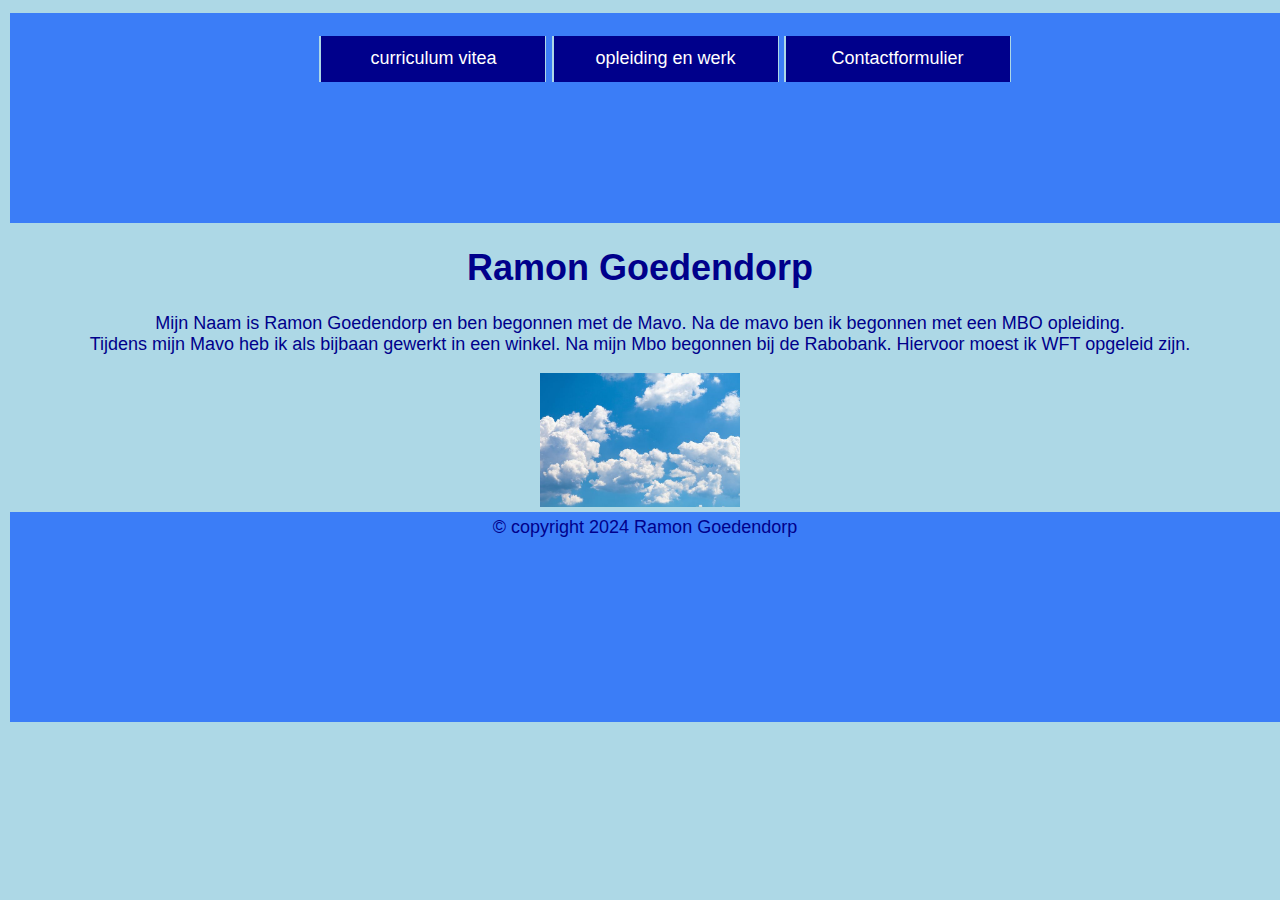
<file: index.html>
<!DOCTYPE html>
<html>
    <head>
        <title>curriculum vitae</title>
        <link rel="stylesheet" type="text/css" href="css/style.css"/>
    </head>
    <body>
        <header>
            <ul>
                <li><a href="index.html">curriculum vitea</a></li>
                <li><a href="mijncv.html">opleiding en werk</a></li>
                <li><a href="contact.html">Contactformulier</a></li>
            </ul>
        </header>
        <h1>Ramon Goedendorp</h1>
        <p>Mijn Naam is Ramon Goedendorp en ben begonnen met de Mavo. Na de mavo ben ik begonnen met een MBO opleiding.<br> 
            Tijdens mijn Mavo heb ik als bijbaan gewerkt in een winkel. Na mijn Mbo begonnen bij de Rabobank. Hiervoor moest ik WFT opgeleid zijn.
        </p>
        <img src="img/Wolken.jpg" alt="Wolken" style="width: 200px;">
        <footer>
            &copy; copyright 2024 Ramon Goedendorp
        </footer>
    </body>
</html>
</file>
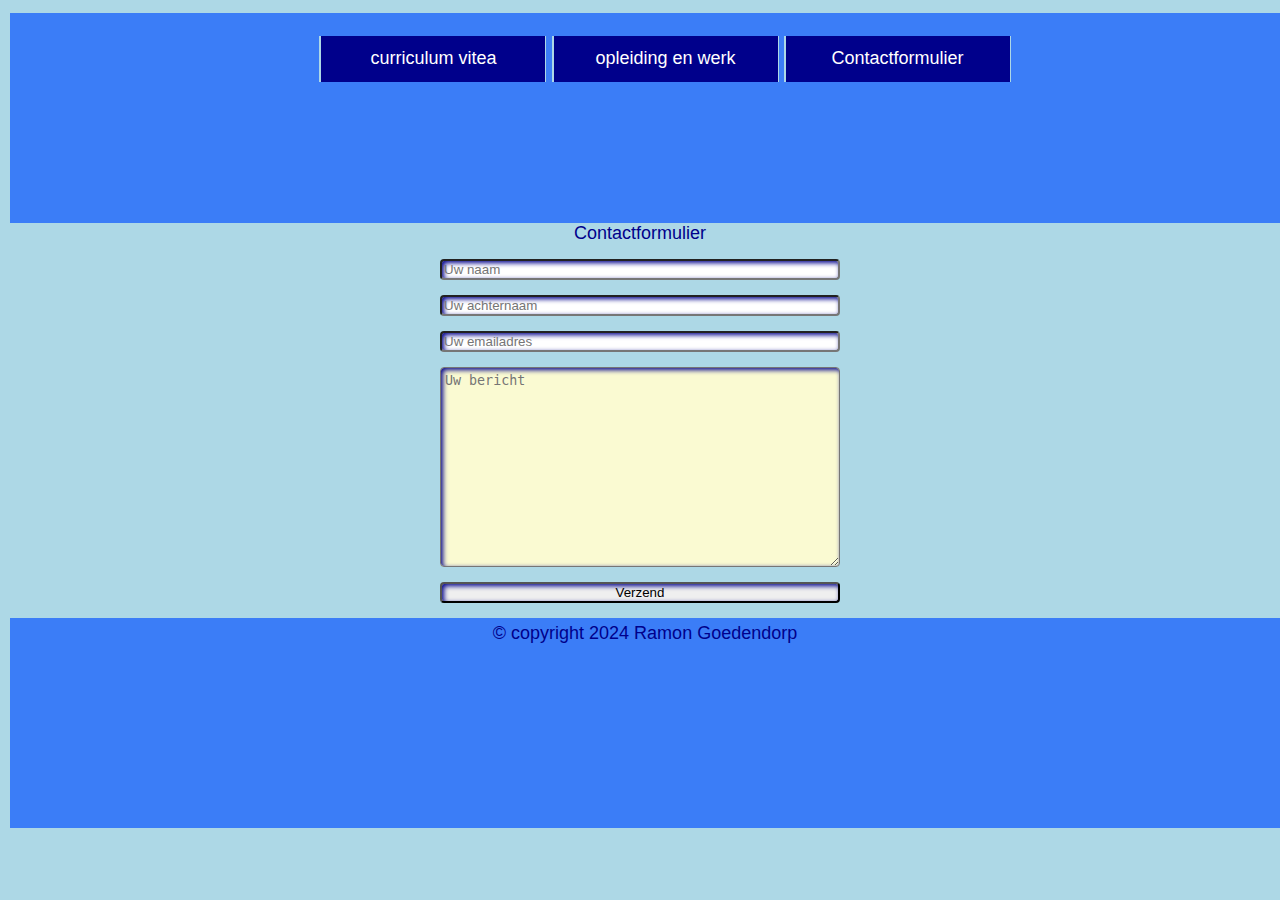
<file: contact.html>
<!DOCTYPE html>
<html>
    <head>
        <title>Contactformulier</title>
        <link rel="stylesheet" type="text/css" href="css/style.css"/>
    </head>
    <body>
        <header>
            <ul>
                <li><a href="index.html">curriculum vitea</a></li>
                <li><a href="mijncv.html">opleiding en werk</a></li>
                <li><a href="contact.html">Contactformulier</a></li>
            </ul>
        </header>
        <form>
            Contactformulier
            <input type="text" placeholder="Uw naam"/>
            <input type="text" placeholder="Uw achternaam"/>
            <input type="text" placeholder="Uw emailadres"/>
            <textarea placeholder="Uw bericht"></textarea>
            <button>Verzend</button>
        </form>
        <footer>
            &copy; copyright 2024 Ramon Goedendorp
        </footer>
    </body>
</html>
</file>
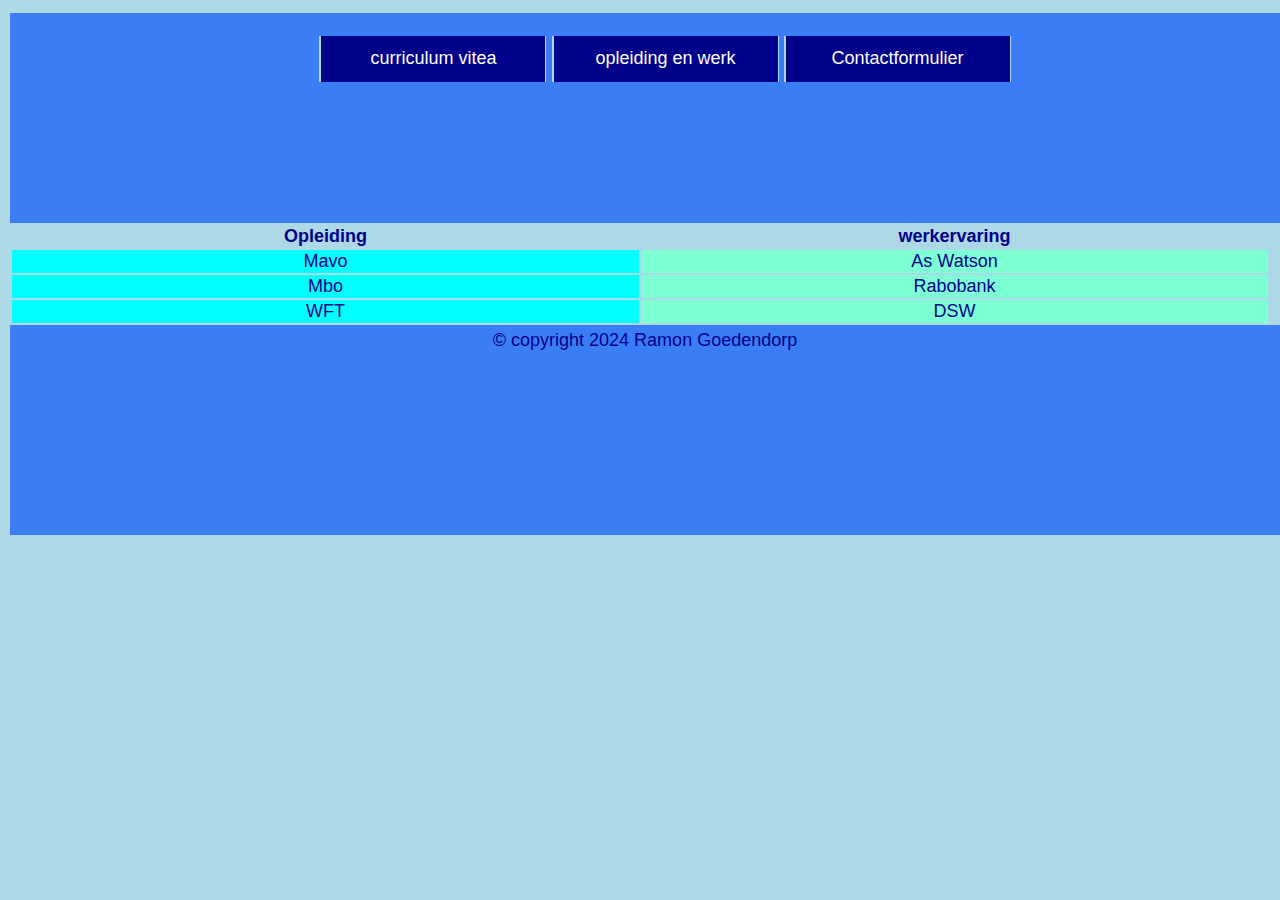
<file: mijncv.html>
<!DOCTYPE html>
<html>
    <head>
        <title>Opleiding en werkervaring</title>
        <link rel="stylesheet" type="text/css" href="css/style.css"/>
    </head>
    <body>
        <header>
            <ul>
                <li><a href="index.html">curriculum vitea</a></li>
                <li><a href="mijncv.html">opleiding en werk</a></li>
                <li><a href="contact.html">Contactformulier</a></li>
            </ul>
        </header>
        <table>
            <tr>
                <th>Opleiding</th>
                <th>werkervaring</th>
            </tr>
            <tr>
                <td id="a1">Mavo</td>
                <td id="a2">As Watson</td>
            </tr>
            <tr>
                <td id="b1">Mbo</td>
                <td id="b2">Rabobank</td>
            </tr>
            <tr>
                <td id="c1">WFT</td>
                <td id="c2">DSW</td>
            </tr>
        </table>
        <footer>
            &copy; copyright 2024 Ramon Goedendorp
        </footer>
    </body>
</html>
</file>
<file: css/style.css>
body{
    background-color: lightblue;
    font-family: Verdana, Geneva, Tahoma, sans-serif;
    font-size: 18px;
    color: darkblue;
    text-align: center;
    margin-left: 5px;
    margin-right: 5px;
    padding: 5px;
}

header{ 
      background-color: #3b7df7; 
      width: 100%; 
      height: 200px; 
      padding: 5px;
}

footer{ 
      background-color: #3b7df7; 
      width: 100%; 
      height: 200px;
      padding: 5px;
}


ul a{
    color: white;
    text-decoration: none;
}

li{
    display: inline-block;
    height: 22px;
    width: 200px;
    padding: 12px;
    text-align: center;
    color: white;
    border-left: 2px solid lightblue;
    border-right: 1px solid lightblue;
    background-color: darkblue;
}

li:hover{
    background-color: lightblue;
    border-style: none;
}

table{
    width: 100%;
}

td{
    width: 25%;
}

#a1{
    background-color: aqua;
}

#a2{
    background-color: aquamarine;
}

#b1{
    background-color: aqua;
}

#b2{
    background-color: aquamarine;
}

#c1{
    background-color: aqua;
}

#c2{
    background-color: aquamarine;
}

input[type="text"], input[type="mail"], textarea, select, button{
    display: block;
    margin: 15px 0px;
    width: 400px;
    box-sizing: border-box;
    border-radius: 4px;
    box-shadow: inset 2px 2px 5px darkblue;

}

textarea{
    height: 200px;
    background-color: lightgoldenrodyellow;
    padding: 5px 4px;
}

Button:active{
    background-color: lightgreen;
    color: blue;
    border-radius: 8px;
    box-shadow: inset 2px 2px 5px green;
}

form{
    display: inline-block;
}
</file>
